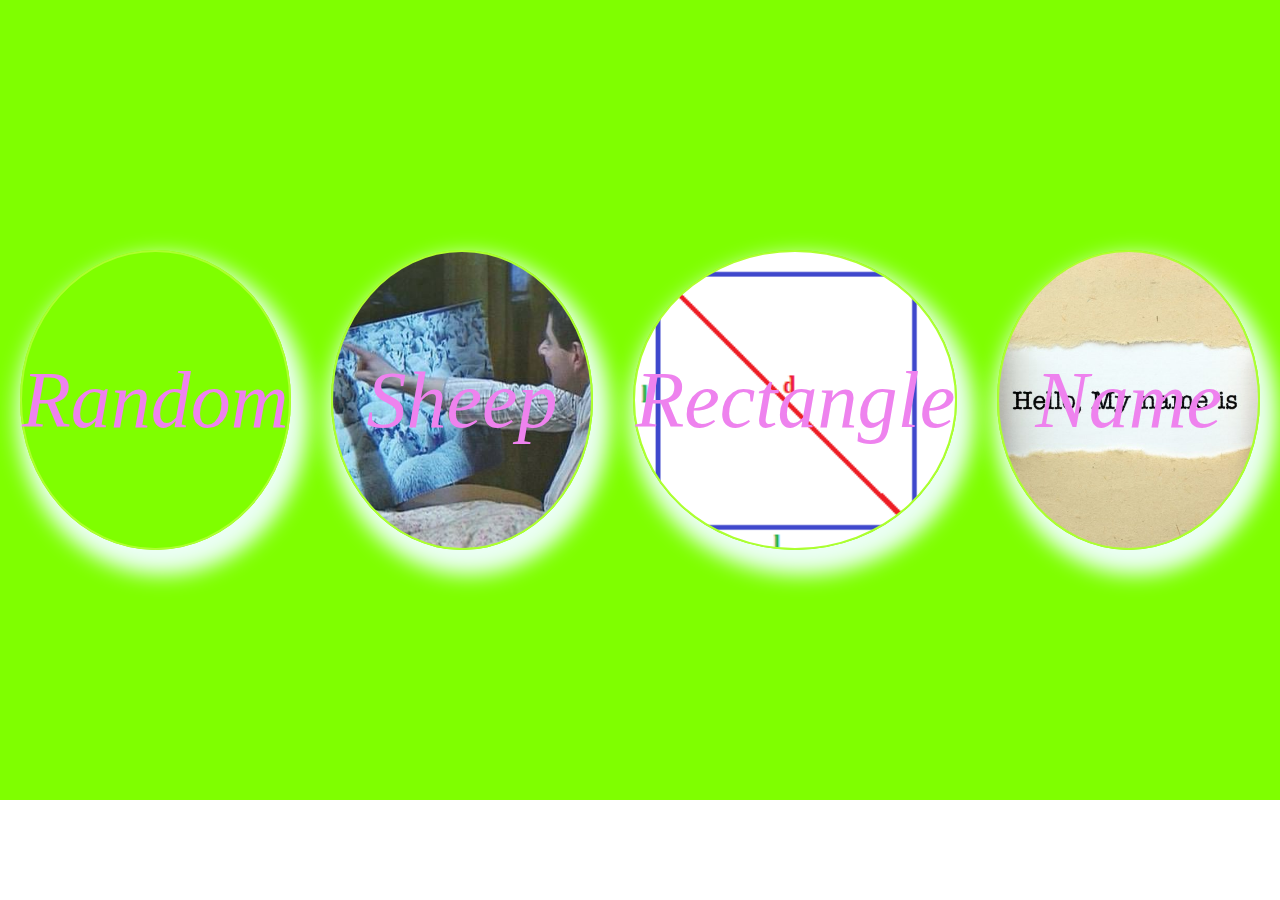
<file: index.html>
<!DOCTYPE html>
<html lang="en">
<head>
    <meta charset="UTF-8">
    <meta http-equiv="X-UA-Compatible" content="IE=edge">
    <meta name="viewport" content="width=device-width, initial-scale=1.0">
    <link rel="stylesheet" href="./style.css">
    <title>Main Page</title>
</head>
<body>
    


    <header>
        <div class="container">
            <div class="box">
                <a href="./mix.html">Random</a>
            </div>
            <div class="box">
                <a href="./sheep.html">Sheep</a>
            </div>
            <div class="box">
                <a href="./rect.html">Rectangle</a>
            </div>
            <div class="box">
                <a href="./name.html">Name</a>
            </div>
        </div>
    </header>







    
</body>
</html>
</file>
<file: style.css>
*{
    margin: 0;
    padding: 0;
    box-sizing: border-box;
    text-decoration: none;
}

header{
    background-color: chartreuse;
}

.container{
    max-width: 1400px;
    width: 100%;
    height: 800px;
    display: flex;
    align-items: center;
    justify-content: center;
}

.box{
    width: 40%;
    height: 300px;
    margin: 20px;
    border: 2px solid greenyellow;
    border-radius: 100%;
    box-shadow: 7px 15px 20px 10px  rgba(240, 255, 255, 0.952);
    display: flex;
    align-items: center;
    justify-content: center;
}

.box:nth-child(2){
    background-image: url(./images/sheep.jpg);
    background-position: center center;
    background-size: cover;
    background-repeat: no-repeat;
}

.box:nth-child(3){
    background-image: url(./images/quadrato.png);
    background-position: center center;
    background-size: cover;
    background-repeat: no-repeat;
}

.box:nth-child(4){
    background-image: url(./images/nmae.jpeg);
    background-position: center center;
    background-size: cover;
    background-repeat: no-repeat;
}

a{
    color: violet;
    font-size: 80px;
    font-style: italic;
}
</file>
